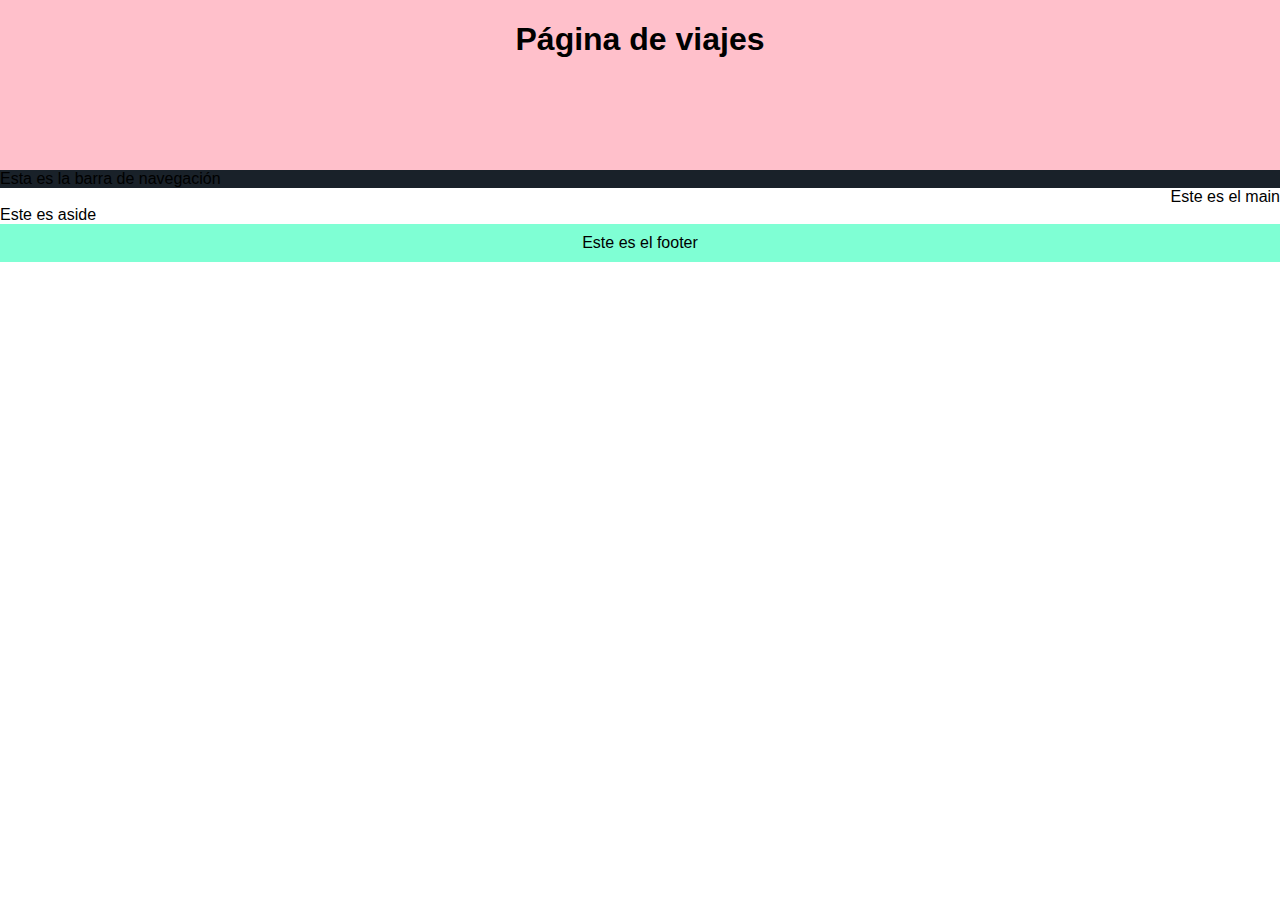
<file: home.html>
<!DOCTYPE html>
<html lang="en">
<head>
    <meta charset="UTF-8">
    <meta http-equiv="X-UA-Compatible" content="IE=edge">
    <meta name="viewport" content="width=device-width, initial-scale=1.0">
    <meta name="description" content="Página de viajes de prueba">
    <link rel="stylesheet" href="styles/index.css">
    <title>Página de viajes</title>
</head>
<body>
    <header>
        <h1>Página de viajes</h1>
    </header>

    <nav>
        Esta es la barra de navegación
    </nav>

    <main>
        Este es el main
    </main>

    <aside>
        Este es aside
    </aside>

    <footer>
        Este es el footer
    </footer>

</body>
</html>
</file>
<file: styles/index.css>
body {
    margin: 0;
    padding: 0;
    font-family: Verdana, Geneva, Tahoma, sans-serif;
}

header {
    background-color: pink;
    height: 170px;
    padding: 0;
    margin: 0;
    display: flex;
    align-items: center;
    flex-direction: column;
}

h1 {
    display: flex;
    text-align: center;
    align-items: center;
}

h2 {
    display: flex;
    text-align: center;
    align-items: center;
}

h4 {
    text-align: center;
} 

nav {
  background-color: rgb(25,33,41);
}

.nav-bar {
  padding: 14px 0 14px 0;
}

.nav-bar a { 
  color: white;
  text-decoration: none;
  font-size: 15px;
}

.nav-bar-ul {   
  margin: 0 auto;
  display: flex;
  flex-direction: row;
  justify-content: space-evenly;
}

.nav-bar-ul li {
  list-style-type: none;
  text-align: center;
}

main {
    display: flex;
    flex-direction: row-reverse;
}

section{
    background-color: lavender;
    display: flex;
    flex-direction: column;
    padding: 20px;
} 

article {
    margin: 10px;
}

article p {
    text-align: justify;
}

.content{
    padding: 20px;
    font-size: 15px ;
    text-align: justify;
    background-color: rgb(196, 235, 247);
    display: flex;
    flex-direction: column;
}

footer{
    margin: 0;
    padding: 10px;
    background-color:aquamarine;
    display: flex;
    text-align: center;
    flex-direction: row;
    justify-content: space-evenly;
}

.footer{
    margin: 0;
    padding: 10px;
    font-size: 15px ;
    text-align: justify;
}

footer ul{
    list-style-type: none;
}

.imagen {
    display: flex;
    align-items: center;
    justify-content: center;
    align-content: center;
}

.img{
    width: 90%;
    height: auto;
}

.ej{
    max-width: 100%;
}

@media screen and (max-width: 700px) {
    main {
        flex-direction: column-reverse;
    }

    .nav-bar-ul {
        flex-direction: column;
    }

    footer {
        padding: 10px;
    }

    .footer {
        padding: 11px;
    }
}
</file>
